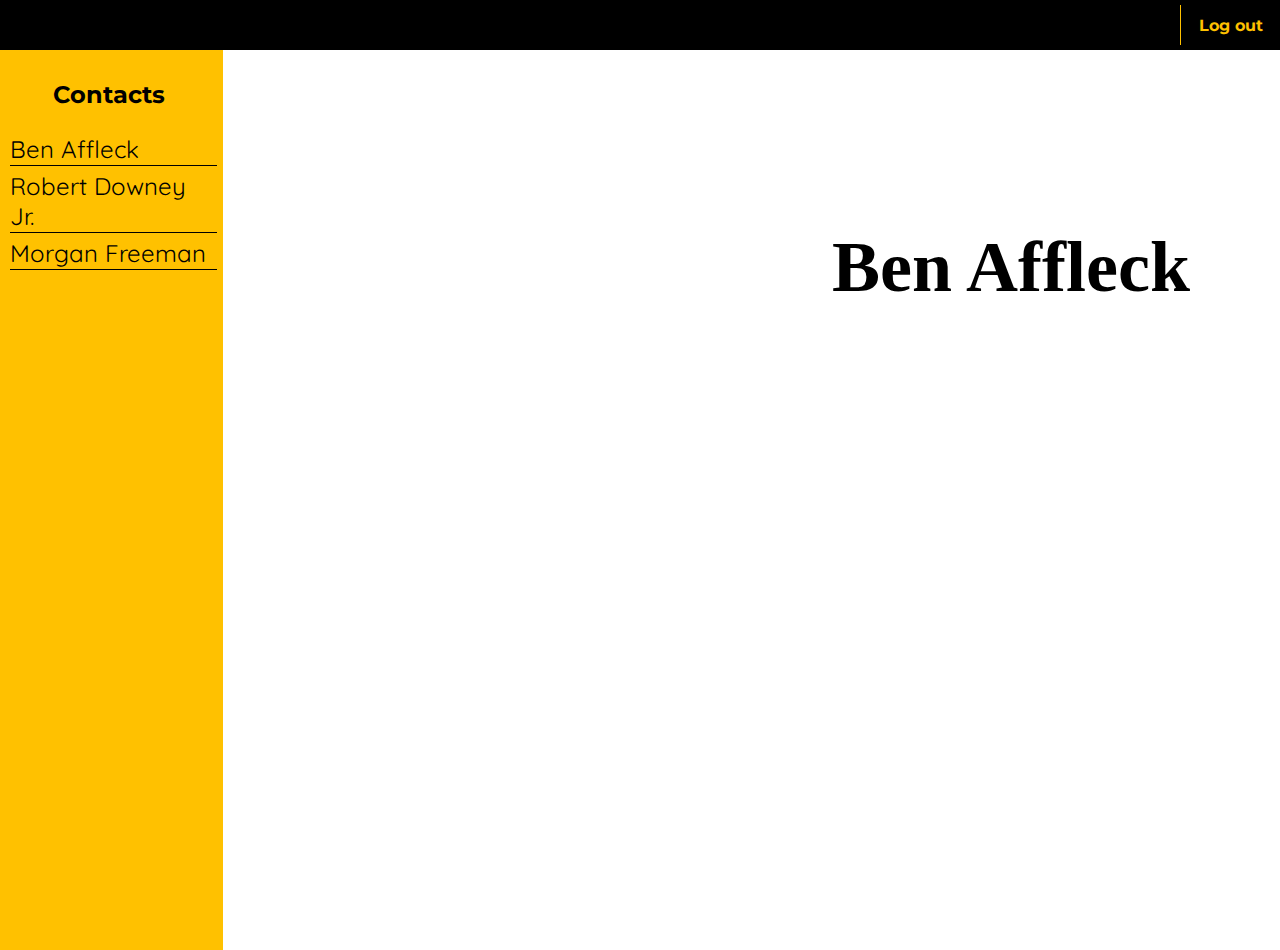
<file: outer.html>
<html>
<head>
  <link rel="stylesheet" href="outer.css">
  <header>
    <div class="navButtons">
      <button class="LogOut" id="LogOut" >Log out</button>
    </div>
  </header>
<title>BIG BRAIN
</title>
</head>
<body>

  <div class="wrapper">
    <div class="sidebar">
      <h2>Contacts</h2>

      <div class="button-grp">
        <div class="A">
          <button>Ben Affleck</button>
        </div>
        <div class="D">
          <button>Robert Downey Jr.</button>
        </div>
        <div class="F">
          <button>Morgan Freeman</button>
        </div>
      </div>


    </div>
  </div>

  <div class="contact">
    <h1>Ben Affleck</h1>
  </div





</body>
</html>
</file>
<file: outer.css>
@import url('https://fonts.googleapis.com/css?family=Montserrat:400,800');
@import url('https://fonts.googleapis.com/css?family=Quicksand&display=swap');

header{
  background-color: black;
  height: 50px;

}

.navButtons button{
  margin-top: 5px;
  font-family: Montserrat, sans-serif;
  font-weight: bold;
  height: 80%;
  font-size: 16;
  color: #ffc100;
  background-color: black;
  border: transparent;
  width: 100px;
  float: right;
  border-left: 1px solid #ffc100;
}

.navButtons button:hover{
  background-color: #404040
}

body{
  background-color: #FFFFFF;
  margin: 0;

}


.wrapper{
  background-color: #ffc100;
  padding: 0px;
  margin-right: 80%;
  height: 100%;
  position: absolute;
}

.wrapper .sidebar{
  padding-top: 10px;
  padding-left: 10px;

}

.wrapper .sidebar h2{
  color: black;
  font-family: Montserrat, sans-serif;
  padding-left: 20%;
}

.wrapper .sidebar .button-grp button{
  font-size: 24;
  font-family: Quicksand;
  width: 97%;
  padding-top: 5px;
  padding-left: 0px;
  background-color:  transparent;
  border: none;
  border-bottom: 1px solid #000;
  text-align: left;
}

.wrapper .sidebar .button-grp button:hover{
  background-color: #ffc180;
}

.contact h1{
  background-color: white;
  padding-left: 65%;
  padding-top: 10%;
  font-size: 72;
  margin-right: 10px;

}
</file>
